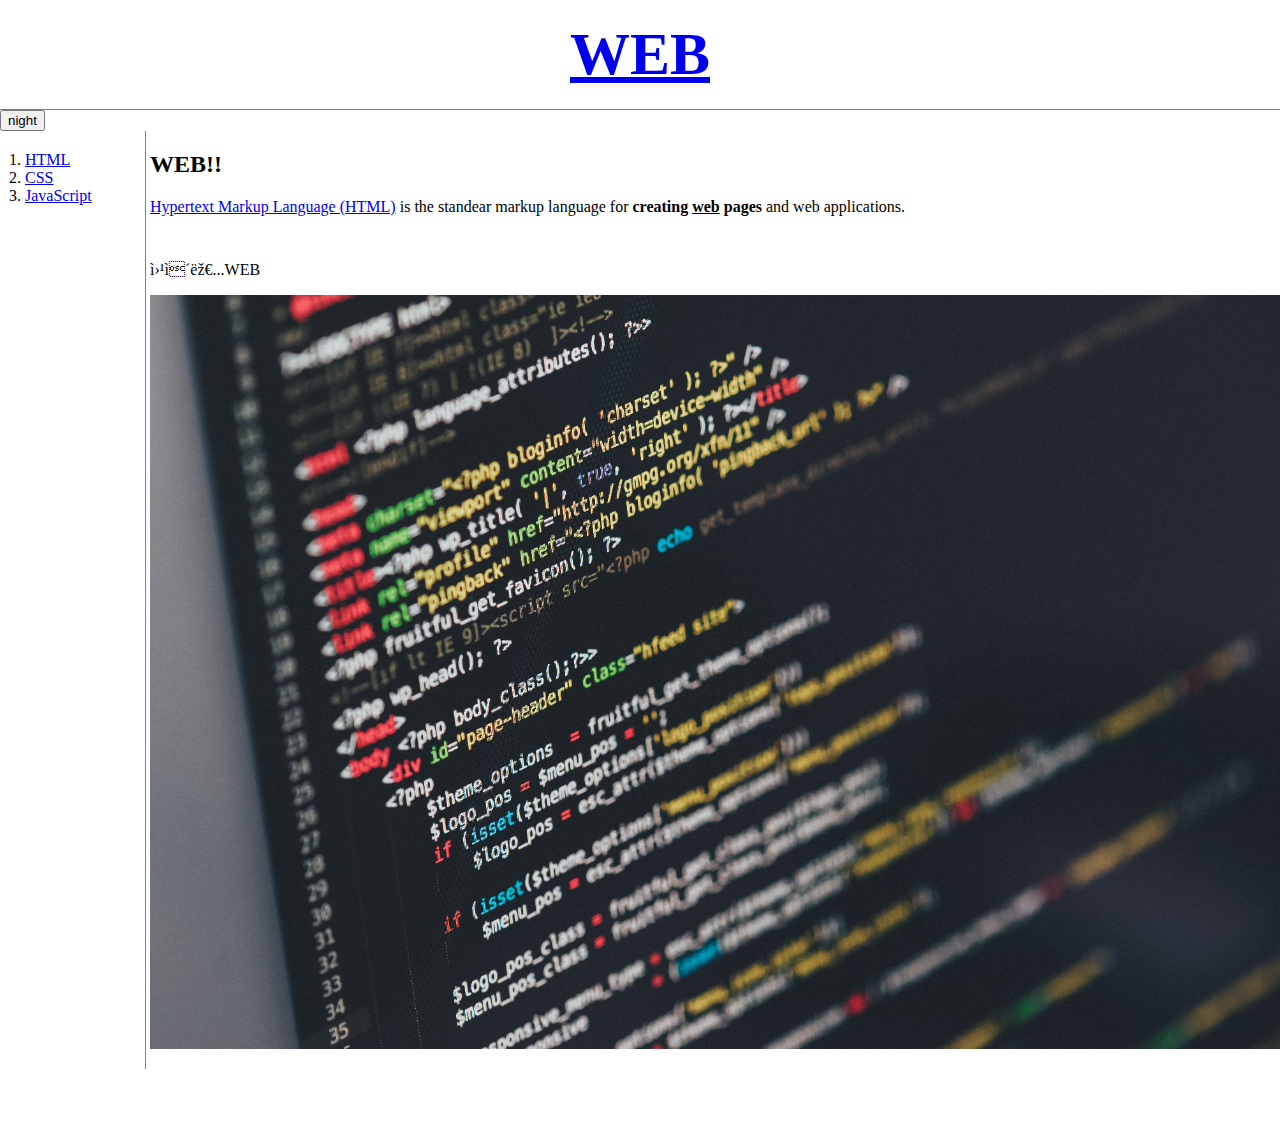
<file: index.html>
<!doctype html>
<html>
<head>

<title>WEB1 - Welcome</title>
<meta charset="utf=8">
<script src="https://ajax.googleapis.com/ajax/libs/jquery/3.6.0/jquery.min.js"></script>
<script src="colors.js"> </script>
 <link rel="stylesheet" href="style.css">
<!-- Global site tag (gtag.js) - Google Analytics -->
<script async src="https://www.googletagmanager.com/gtag/js?id=G-7RJT1TZ3H6"></script>
<script>
  window.dataLayer = window.dataLayer || [];
  function gtag(){dataLayer.push(arguments);}
  gtag('js', new Date());

  gtag('config', 'G-7RJT1TZ3H6');
</script>
</head>

<body>
  <h1><a href="index.html"> WEB </a></h1>
  <input type="button" value="night" onclick="nightDayHandler(this);">

<div id="grid">
<ol>

  <li><a href="1.html" class="saw"> HTML  </a></li>
  <li><a href="2.html" class="saw" id="active"> CSS </a></li>
  <li><a href="3.html"> JavaScript </a></li>
</ol>

<div id="artcle">
<h2>WEB!!</h2>
<p><a href="https://dev.w3.org/html5/spec-LC/" target="_blank"  title="html5 speicification">Hypertext Markup Language (HTML)</a> is the standear markup language for <strong>creating <u>web</u> pages</strong> and web applications.</P>

<p style="margin-top:45px;"> 웹이란...WEB </p>
<img src="coding.jpg" width="100%">
<p>
</div>
  <div id="disqus_thread"></div>
  <script>
      /**
      *  RECOMMENDED CONFIGURATION VARIABLES: EDIT AND UNCOMMENT THE SECTION BELOW TO INSERT DYNAMIC VALUES FROM YOUR PLATFORM OR CMS.
      *  LEARN WHY DEFINING THESE VARIABLES IS IMPORTANT: https://disqus.com/admin/universalcode/#configuration-variables    */
      /*
      var disqus_config = function () {
      this.page.url = PAGE_URL;  // Replace PAGE_URL with your page's canonical URL variable
      this.page.identifier = PAGE_IDENTIFIER; // Replace PAGE_IDENTIFIER with your page's unique identifier variable
      };
      */
      (function() { // DON'T EDIT BELOW THIS LINE
      var d = document, s = d.createElement('script');
      s.src = 'https://web1-q457aicvoi.disqus.com/embed.js';
      s.setAttribute('data-timestamp', +new Date());
      (d.head || d.body).appendChild(s);
      })();
  </script>
  <noscript>Please enable JavaScript to view the <a href="https://disqus.com/?ref_noscript">comments powered by Disqus.</a></noscript></p>
  <p><!--Start of Tawk.to Script-->
<script type="text/javascript">
var Tawk_API=Tawk_API||{}, Tawk_LoadStart=new Date();
(function(){
var s1=document.createElement("script"),s0=document.getElementsByTagName("script")[0];
s1.async=true;
s1.src='https://embed.tawk.to/618a09676885f60a50baeeaf/1fk1j9fet';
s1.charset='UTF-8';
s1.setAttribute('crossorigin','*');
s0.parentNode.insertBefore(s1,s0);
})();
</script>
<!--End of Tawk.to Script--></p>
</div>
</body>
</html>
</file>
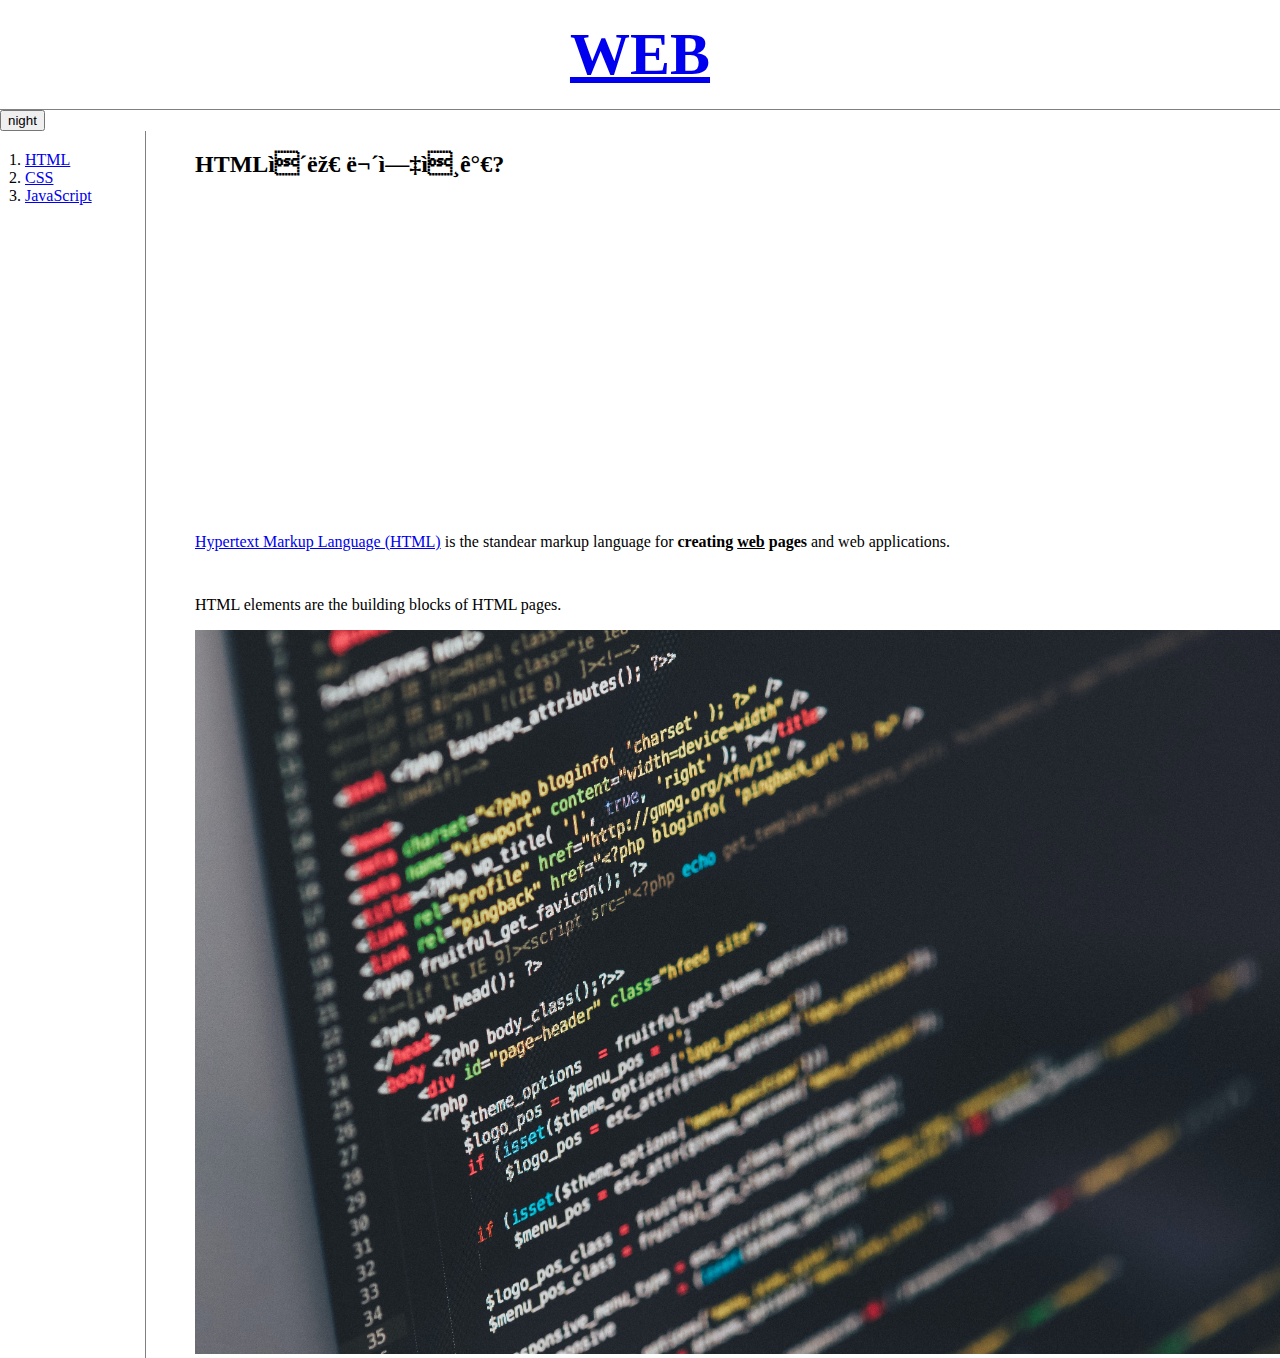
<file: 1.html>
<!doctype html>
<html>
<head>

<title>WEB1 - html</title>
<meta charset="utf=8">
<script src="https://ajax.googleapis.com/ajax/libs/jquery/3.6.0/jquery.min.js"></script>
<script src="colors.js"> </script>
<link rel="stylesheet" href="style.css">
<!-- Global site tag (gtag.js) - Google Analytics -->
<script async src="https://www.googletagmanager.com/gtag/js?id=G-7RJT1TZ3H6"></script>
<script>
  window.dataLayer = window.dataLayer || [];
  function gtag(){dataLayer.push(arguments);}
  gtag('js', new Date());

  gtag('config', 'G-7RJT1TZ3H6');
</script>
</head>

<body>
  <h1><a href="index.html"> WEB </a></h1>
  <input type="button" value="night" onclick="nightDayHandler(this);">
<div id="grid">
<ol>

  <li><a href="1.html"> HTML  </a></li>
  <li><a href="2.html"> CSS </a></li>
  <li><a href="3.html"> JavaScript </a></li>
</ol>



<div id="article">
<h2>HTML이란 무엇인가?</h2>
<p><iframe width="560" height="315" src="https://www.youtube.com/embed/tZooW6PritE" title="YouTube video player" frameborder="0" allow="accelerometer; autoplay; clipboard-write; encrypted-media; gyroscope; picture-in-picture" allowfullscreen></iframe></p>
<p><a href="https://dev.w3.org/html5/spec-LC/" target="_blank"  title="html5 speicification">Hypertext Markup Language (HTML)</a> is the standear markup language for <strong>creating <u>web</u> pages</strong> and web applications.</P>

<p style="margin-top:45px;"> HTML elements are the building blocks of HTML pages.</p>
<img src="coding.jpg" width="100%">
</div>
</div>
</body>
</html>
</file>
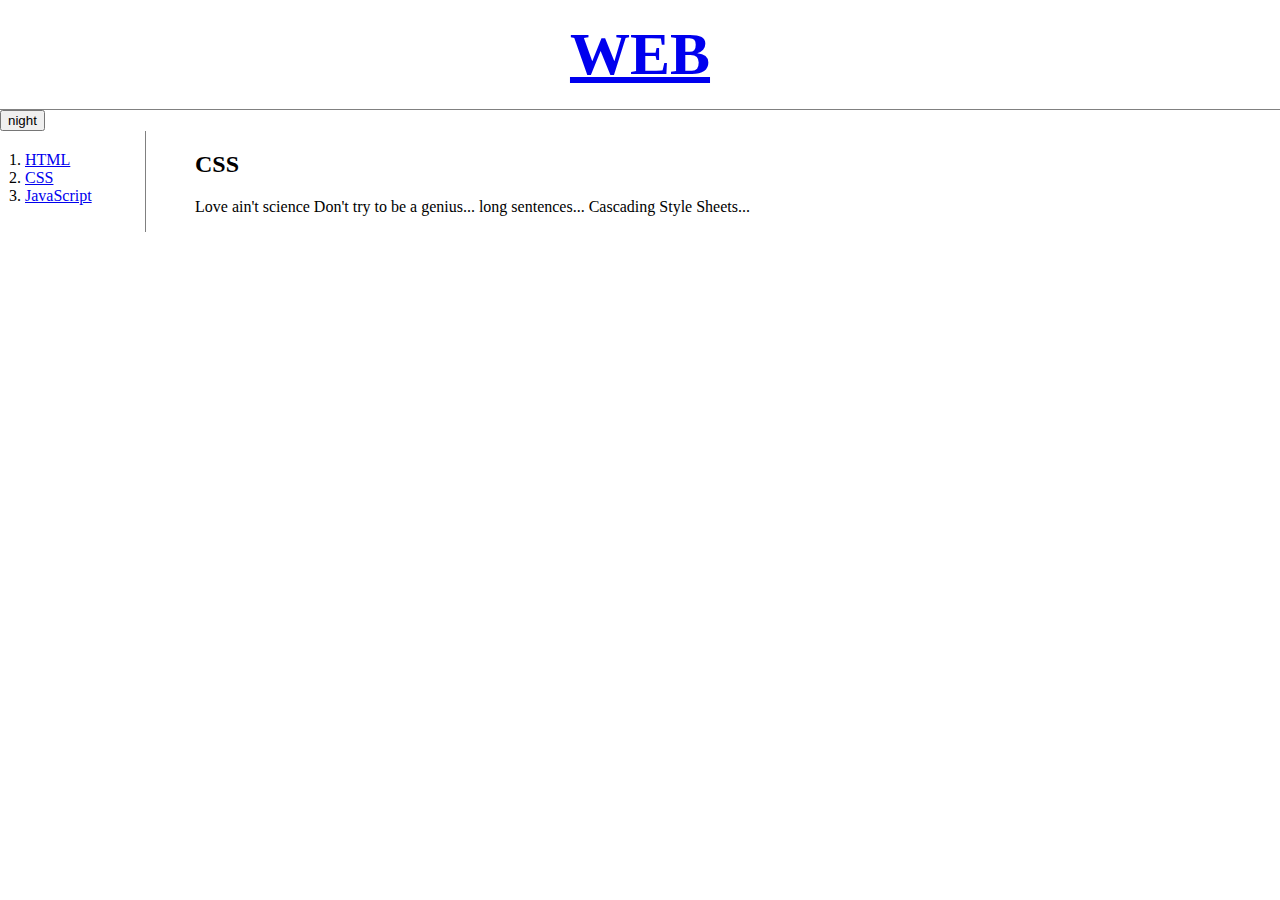
<file: 2.html>
<!doctype html>
<html>
<head>

<title>WEB1 - CSS</title>
<meta charset="utf=8">
<script src="https://ajax.googleapis.com/ajax/libs/jquery/3.6.0/jquery.min.js"></script>
<script src="colors.js"> </script>
<link rel="stylesheet" href="style.css">
<!-- Global site tag (gtag.js) - Google Analytics -->
<script async src="https://www.googletagmanager.com/gtag/js?id=G-7RJT1TZ3H6"></script>
<script>
  window.dataLayer = window.dataLayer || [];
  function gtag(){dataLayer.push(arguments);}
  gtag('js', new Date());

  gtag('config', 'G-7RJT1TZ3H6');
</script>
</head>

<body>
  <h1><a href="index.html"> WEB </a></h1>
  <input type="button" value="night" onclick="nightDayHandler(this);">
<div id="grid">
  <ol>

    <li><a href="1.html" > HTML  </a></li>
    <li><a href="2.html"> CSS </a></li>
    <li><a href="3.html"> JavaScript </a></li>
  </ol>

  <div id="article">
    <h2>CSS</h2>
    <p> Love ain't science Don't try to be a genius... long sentences... Cascading Style Sheets... </p>
  </div>
<div>
</body>
</html>
</file>
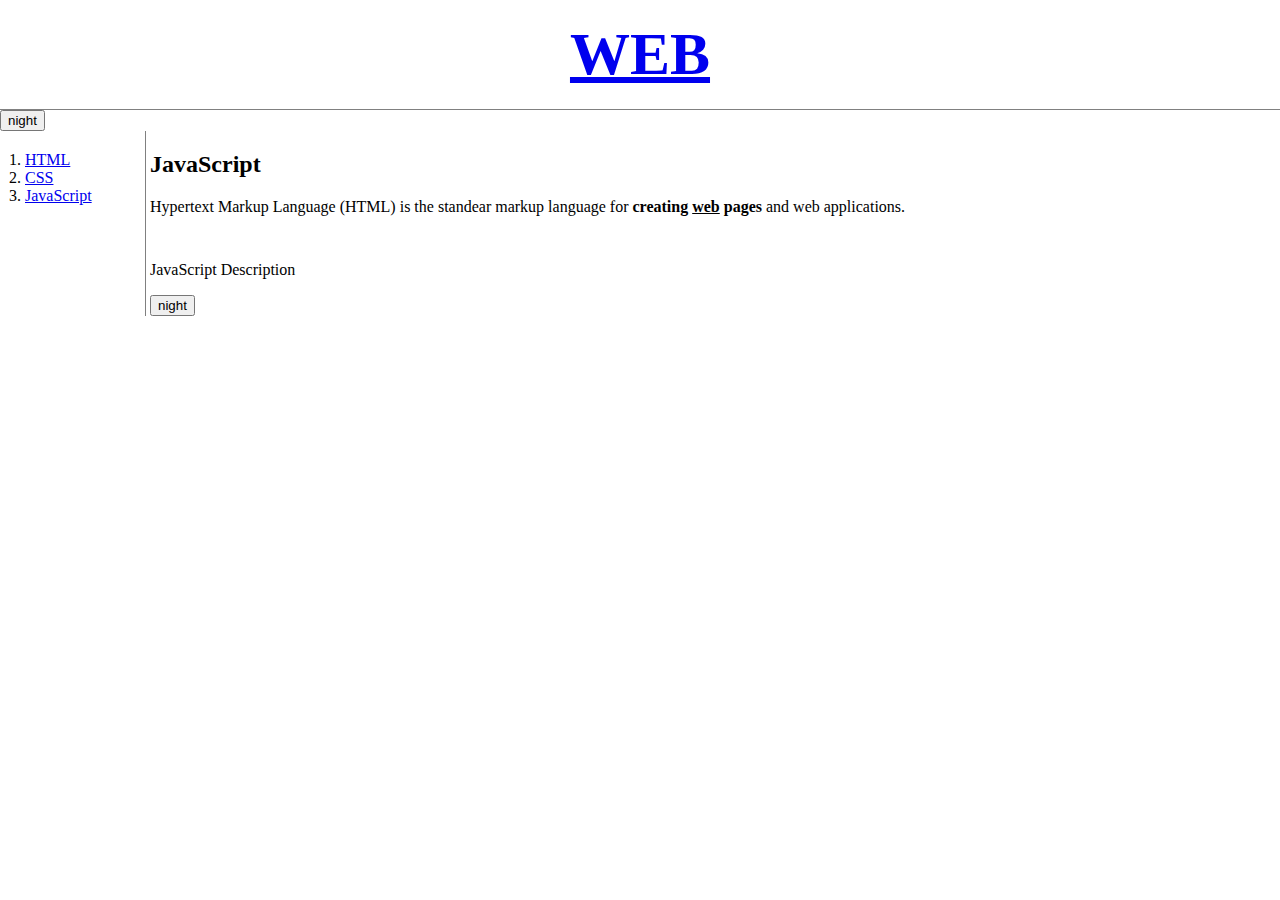
<file: 3.html>
<!doctype html>
<html>
<head>

<title>WEB1 - JavaScript</title>
<meta charset="utf=8">
<script src="https://ajax.googleapis.com/ajax/libs/jquery/3.6.0/jquery.min.js"></script>
<script src="colors.js"> </script>
<link rel="stylesheet" href="style.css">

<!--
   Global site tag (gtag.js) - Google Analytics -->
<script async src="https://www.googletagmanager.com/gtag/js?id=G-7RJT1TZ3H6"></script>
<script>
  window.dataLayer = window.dataLayer || [];
  function gtag(){dataLayer.push(arguments);}
  gtag('js', new Date());

  gtag('config', 'G-7RJT1TZ3H6');
</script>
</head>

<body>
  <h1><a href="index.html"> WEB </a></h1>
  <input type="button" value="night" onclick="nightDayHandler(this);">

<div id="grid">
<ol>

  <li><a href="1.html"> HTML  </a></li>
  <li><a href="2.html"> CSS </a></li>
  <li><a href="3.html"> JavaScript </a></li>
</ol>

<div id="artcle">
<h2>JavaScript</h2>
<p>Hypertext Markup Language (HTML) is the standear markup language for <strong>creating <u>web</u> pages</strong> and web applications.</P>

<p style="margin-top:45px;"> JavaScript Description </p>
 <input type="button" value="night" onclick="nightDayHandler(this);">
</div>
</div>
</body>
</html>
</file>
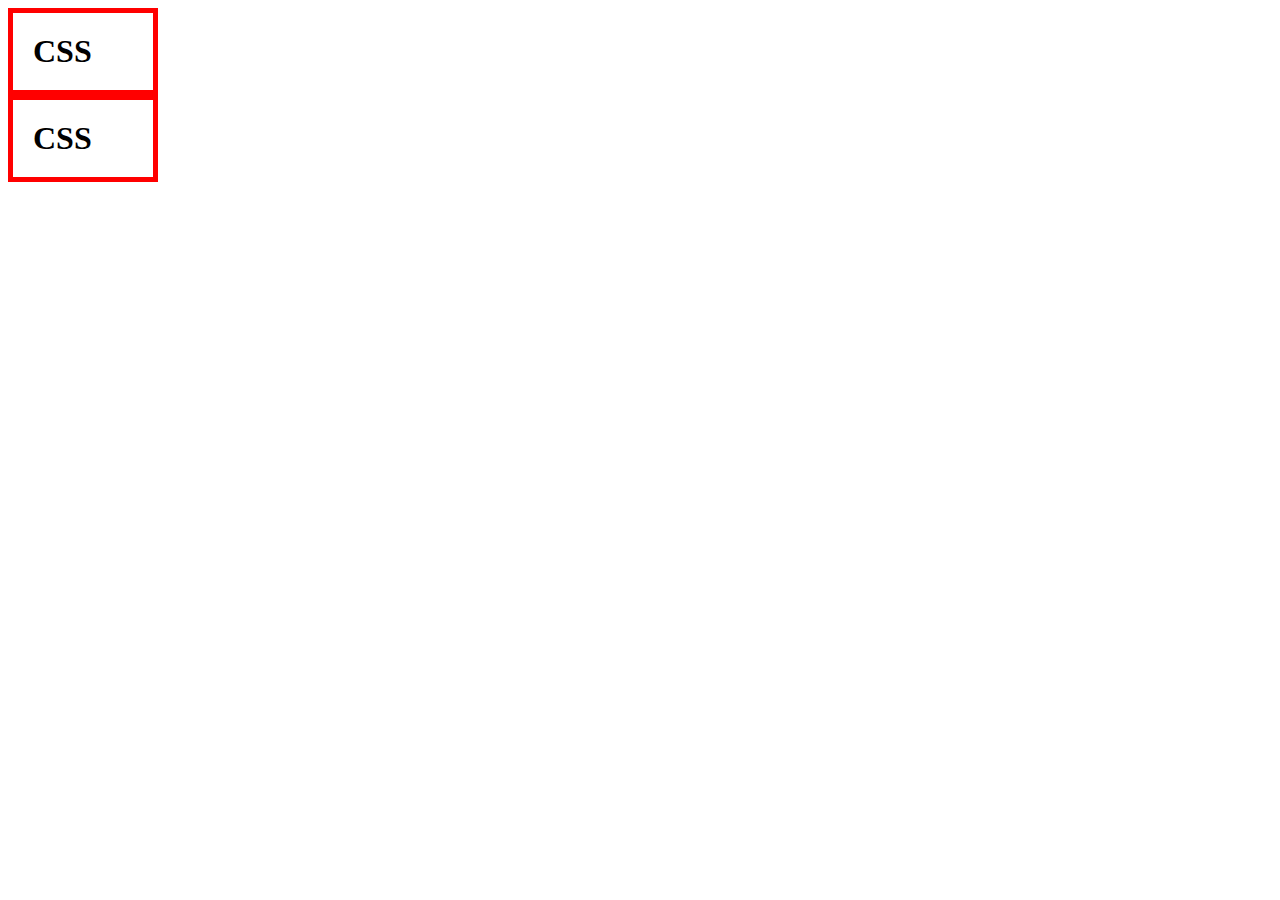
<file: box.html>
<!DOCTYPE html>
<html>
  <head>
    <meta charset="utf-8">
    <title></title>
    <style>
      /*
      block level element
      */
h1 {
  border: 5px solid red;
  padding:20px;
  margin:0;
  display:block;
  width:100px
}

    </style>
  </head>
  <body>
    <h1>CSS</h1>
    <h1>CSS</h1>
  </body>
</html>
</file>
<file: style.css>
body{
  margin: 0;
}


h1 {
  font-size: 60px;
  text-align:center;
  border-bottom: 1px solid gray;
  margin: 0;
  padding: 20px;
}
ol {
  border-right: 1px solid gray;
  width:100px;
  margin: 0;
  padding: 20px;
}
#grid {
  display: grid;
  grid-template-columns: 150px 1fr;
}
#grid ol {
  padding-left: 25px;
}
#article {
  padding-left: 45px;
}
  @media(max-width:800px) {
    #grid {
      display: block;
    }
    ol {
      border-right: none;
    }
    h1 {
    border-bottom: none;
    }
  }
</file>
